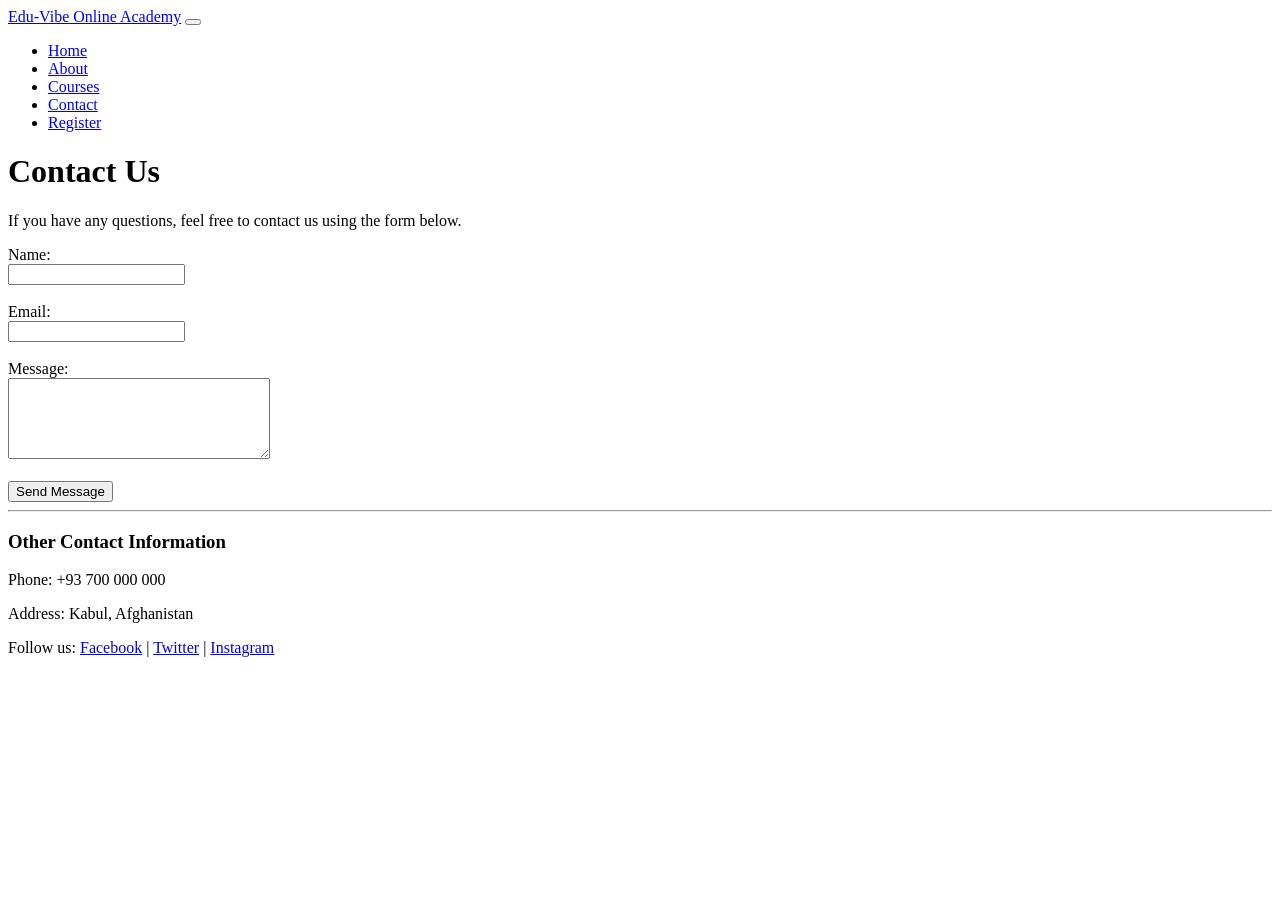
<file: contact.html>
<!DOCTYPE html>

<html>
<head>
    <title>Contact Us</title>

</head>
<body>
    <!-- Navbar -->
<nav class="navbar navbar-expand-lg navbar-light nav-blue shadow-sm">
<div class="container">
<a class="navbar-brand fw-bold" href="index.html">Edu-Vibe Online Academy</a>

<button class="navbar-toggler" type="button" data-bs-toggle="collapse" data-bs-target="#menu">
<span class="navbar-toggler-icon"></span>
</button>

<div class="collapse navbar-collapse" id="menu">
<ul class="navbar-nav ms-auto align-items-lg-center">

<li class="nav-item">
<a class="nav-link" href="index.html">Home</a>
</li>

<li class="nav-item">
<a class="nav-link" href="about.html">About</a>
</li>

<li class="nav-item">
<a class="nav-link" href="#">Courses</a>
</li>

<li class="nav-item">
<a class="nav-link" href="contact.html">Contact</a>
</li>

<li class="nav-item ms-lg-2">
<a class="btn btn-primary text-white px-3" href="#">Register</a>
</li>

</ul>
</div>
</div>
</nav>

    <!-- Title -->
    <h1>Contact Us</h1>

    <!-- Intro Message -->
    <p>If you have any questions, feel free to contact us using the form below.</p>

    <!-- Contact Form -->
    <form action="#" method="post">

        <!-- Name -->
        <label for="name">Name:</label><br>
        <input type="text" id="name" name="name" required><br><br>


        <!-- Email -->
        <label for="email">Email:</label><br>
        <input type="email" id="email" name="email" required><br><br>

        <!-- Message -->
        <label for="message">Message:</label><br>
        <textarea id="message" name="message" rows="5" cols="30" required></textarea><br><br>

        <!-- Submit Button -->
        <input type="submit" value="Send Message">

    </form>
    <hr>
    <!-- Optional Contact Info -->

    <h3>Other Contact Information</h3>

    <p>Phone: +93 700 000 000</p>

    <p>Address: Kabul, Afghanistan</p>

    <!-- Social Links -->

    <p>
     Follow us:

        <a href="https://www.facebook.com" target="_blank">Facebook</a> |

        <a href="https://www.twitter.com" target="_blank">Twitter</a> |

        <a href="https://www.instagram.com" target="_blank">Instagram</a>

    </p>

</body>

</html>
</file>
